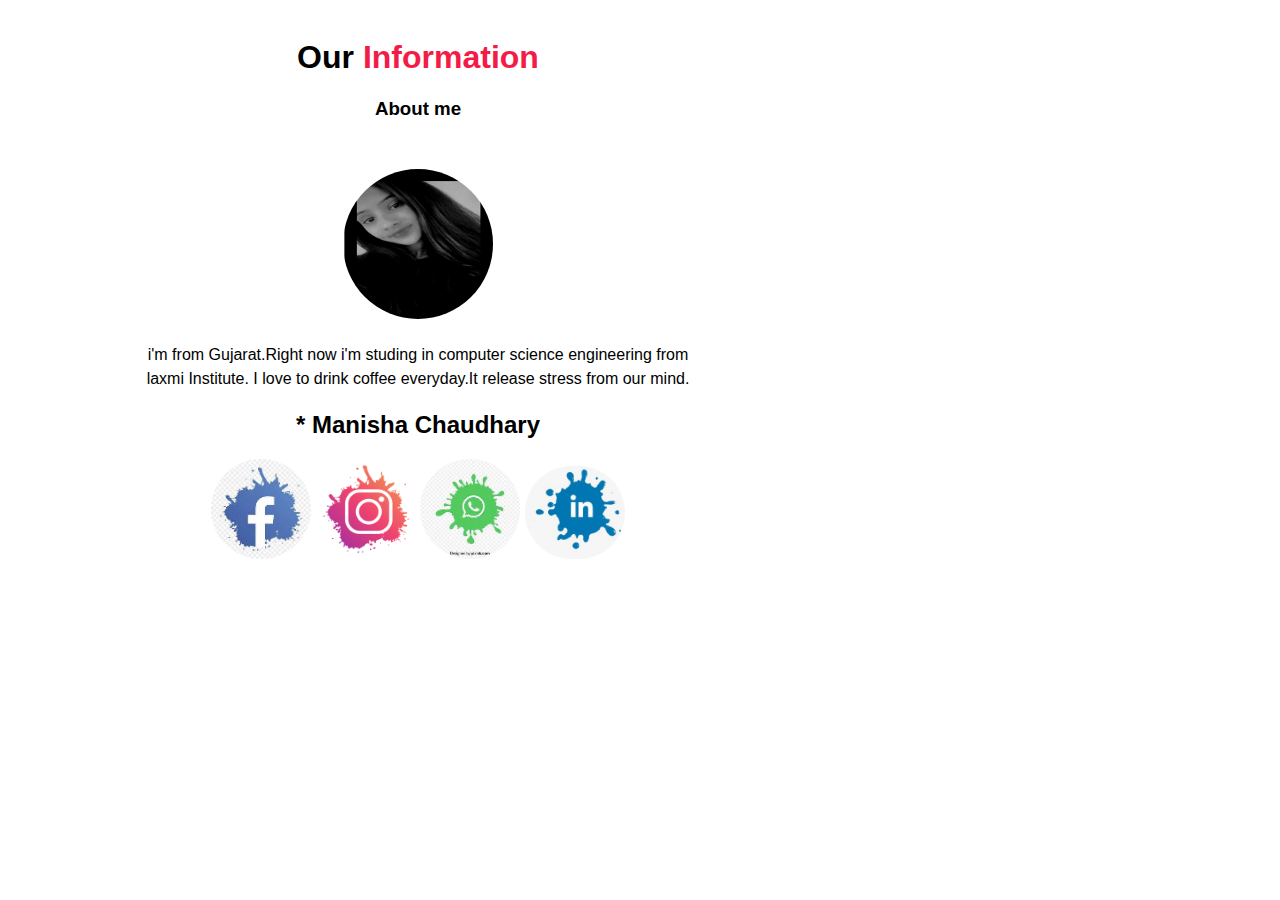
<file: new website/about.html>
<!DOCTYPE html>
<html lang="en">
<head>
    <meta charset="UTF-8">
    <meta http-equiv="X-UA-Compatible" content="IE=edge">
    <meta name="viewport" content="width=device-width, initial-scale=1.0">
    <title>About</title>
   
    
</head>

<body>
    <style>
        .member{
    width: 50%;
    
    padding: 10px 90px;
    font-family: sans-serif;
    position: absolute;
}
.member-Info{
    text-align: center;
    

}
.member-Info h1{
    font-size: 2em;
}
.member-Info h1 span{
    color: rgb(243, 28, 71);
}

/* .member-card{
    text-align: center;
    padding-top: 10px;
    width: 50px;
    margin: auto;

} */
.member-card img{
    border-radius: 90px;
    /* margin-left: 250px; */
}
.member-card{
    text-align: center;
    padding-top: 30px;
   
}
.member-card p{
    margin: 20px 0px;
    line-height: 1.5em;
    padding-left: 30px;
  margin-right: 30px;
}
.member-card h2{
    margin: 20px 0px;
}
.m-images{
  
   display: flex;
  padding-right: 400px;
  
  
   
}
.m-images{
    /* width: 100px;
    height: 300px; */
    cursor: pointer;
    transition: 0.4s ease-in-out;

}
.m-images img:hover{
    transform: scale(1.5);
   
}

    </style>
    <section class="member">
        <div class="member-Info"data-aos="zoom-in-up" data-aos-offset="100"data-aos-delay="100">
            <h1>Our <span>Information</span></h1>
            <h3>About me</h3>
            
        </div>
        <div class="member-card"data-aos="zoom-in-down" data-aos-offset="100"data-aos-delay="200">
            <img src="img/watsapp image 2.jpeg" width="150" height="150">
            <p>
                i'm from Gujarat.Right now i'm studing in computer science engineering from laxmi Institute. I love to drink coffee everyday.It release stress from our mind.
            </p>
            <h2>* Manisha Chaudhary</h2>

            <img src="img/facebook.png" width="100">
            <img src="img/instagram.png" width="100">
            <img src="img/watsapp.png" width="100">
            <img src="img/linkedin.png" width="100"> 
        </div>
  
</body>
</html>
</file>
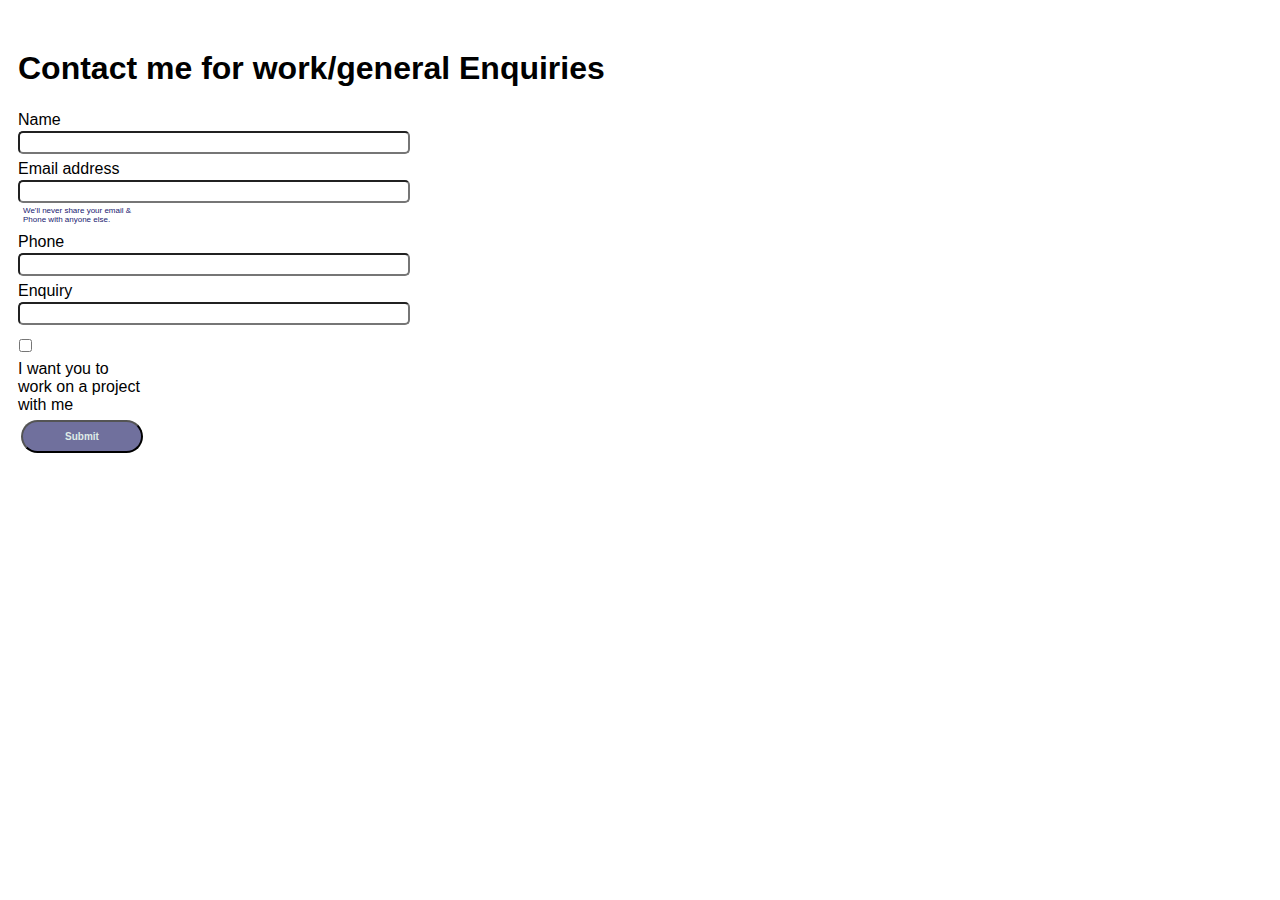
<file: new website/contact.html>
<!DOCTYPE html>
<html lang="en">
<head>
    <meta charset="UTF-8">
    <meta http-equiv="X-UA-Compatible" content="IE=edge">
    <meta name="viewport" content="width=device-width, initial-scale=1.0">
    <title>contact</title>
</head>
<body>
    <style>

        .contactform{
            font-family:'Gill Sans', 'Gill Sans MT', Calibri, 'Trebuchet MS', sans-serif;
            /* text-align: center; */
            padding: 130px;
            padding: 0 10px;
            margin-top: 50px;
            
            
            
            
        }
    .contactform h1{
        font-family:'Gill Sans', 'Gill Sans MT', Calibri, 'Trebuchet MS', sans-serif;
        /* text-align: center; */
        
    }
    .contactform div{
        padding: 5px 0;
    }
    .contactform form div{
        width: 10vw;
        border-radius: 5px;
        
        padding: 0 auto;
        
    }
    .contactform form div{
        padding: 3px 0;
        display: flex;
        flex-direction: column;
        
    }
    #emailHelp{
        font-size: 8px;
        color: midnightblue;
        margin: 0 5px;
        
    }
    .contactform form div input{
        width: 30vw;
        border-radius: 5px;
        margin: 2px 0 0 0 ;
        padding: 2px;
    }
    
    /* flex-direction: row; */
    
    
    
    
    #form-check input{
        width: 15px;
        margin: 8px 0;
       
        
    }
    .button{
    margin-top: 24px;
}
    

.buttons button{
    padding: 9px 14px;
    border-radius: 22px;
    color: rgb(223, 235, 231);
    background-color: rgb(112, 112, 157);
    font-weight: bold;
    font-size: 10px;
    margin: 0 3px;
    cursor: pointer;

}
.buttons-sm{
    font-size: 8px;
    padding: 5px 10px;
    margin: 5px 0;
   
}
.buttons button:hover{
    /* background-color: rgb(5, 145, 98); */
    color: rgb(255, 252, 246);
    background-color: rgb(123, 93, 152);
   

}
    </style>
    <div class="main">
        <div class="contactform">
            <h1>Contact me for work/general Enquiries</h1>
            <form>
              <div class="mb-3">
                <label for="clientemail" class="form-label">Name</label>
                <input type="name" class="form-control" id="clientname">
                  </div>
             
                <div class="mb-3">
                  <label for="clientemail" class="form-label">Email address</label>
                  <input type="email" class="form-control" id="clientemail" aria-describedby="emailHelp">
                  <div id="emailHelp" class="form-text">We'll never share your email & Phone with anyone else.</div>
                </div>
                <div class="mb-3">
                  <label for="clientPhone" class="form-label">Phone</label>
                  <input type="number" class="form-control" id="clientPhone">
                </div>
                <div class="mb-3">
                  <label for="clientemail" class="form-label">Enquiry</label>
                  <input type="Enquiry" class="form-control" id="clientenquiry"> 
                    </div>
               

                <div class="mb-3"id="form-check">
                  <input type="checkbox" class="form-check-input" id="isclient">
                  <label class="form-check-label" for="isclient">I want you to work on a project with me</label>
                </div>
                <div class="buttons">
                <button type="submit" class="buttons buttons-sm">Submit</button>
              </form>

        </div>
    </div>
    
</body>
</html>
</file>
